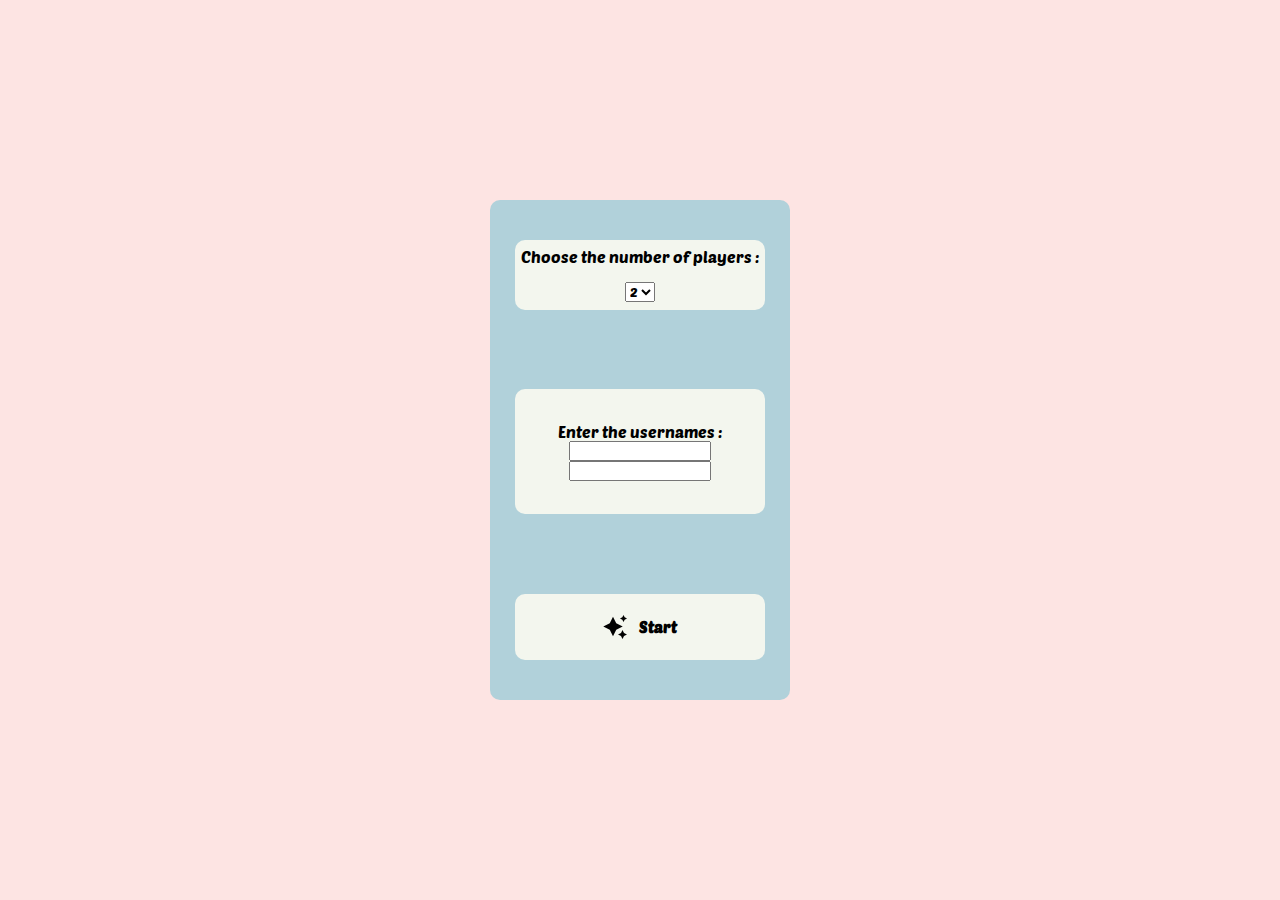
<file: index.html>
<!DOCTYPE html>
<html lang="en">
<head>
  <meta charset="UTF-8">
  <meta name="viewport" content="width=device-width, initial-scale=1.0">
  <link rel="stylesheet" href="styles.css">
  <link rel="preconnect" href="https://fonts.googleapis.com">
  <link rel="preconnect" href="https://fonts.gstatic.com" crossorigin>
  <link href="https://fonts.googleapis.com/css2?family=Poetsen+One&display=swap" rel="stylesheet">
  <title>Wheel of fortune</title>
</head>
<body>

  <div id="gameParameters">
    <div id="select-players">
      <p>Choose the number of players :<p>
      <select naxme="No-Players" id="playerSelect">
        <option value="2p">2</option>
        <option value="3p">3</option>
        <option value="4p">4</option>
      </select>
    </div>
    <div id = box-players>
      <div id="select-usernames">
        <p>Enter the usernames :</p>
        <div>
          <input type="text" name="username" id="username1">
          <input type="text" name="username" id="username2">
          <input type="text" name="username" id="username3">
          <input type="text" name="username" id="username4">
      </div>
      </div>
    </div>
    <button id="startButton" class="btn">
      <svg height="24" width="24" fill="#FFFFFF" viewBox="0 0 24 24" data-name="Layer 1" id="Layer_1" class="sparkle">
        <path d="M10,21.236,6.755,14.745.264,11.5,6.755,8.255,10,1.764l3.245,6.491L19.736,11.5l-6.491,3.245ZM18,21l1.5,3L21,21l3-1.5L21,18l-1.5-3L18,18l-3,1.5ZM19.333,4.667,20.5,7l1.167-2.333L24,3.5,21.667,2.333,20.5,0,19.333,2.333,17,3.5Z"></path>
      </svg>
      <span class="text">Start</span>
    </button>
  </div>

  <div id="gamePage">
    <div id="card">
      <button id="endGameButton">End Game</button>
      <div id="player-inputs">
        <div id="stockingTable"><div class="table" id="table"></div></div>
        <div id="game-container">
          <h1>Sentence</h1>
          <div id="sentence-container">
              <!-- Sentence with hidden letters will be displayed here -->
          </div>
          <div id="message"></div>
          <div id="controls">
              <input type="text" class="guessing-input" id="guess-input" maxlength="1" placeholder="Enter a letter">
              <button class="validation-buttons" id="guess-button">
                <span class="transition"></span>
                <span class="gradient"></span>
                <span class="label">Guess</span>
              </button>
              <input type="text" class="guessing-input" id="guess-sentence-input" placeholder="Guess the sentence">
              <button class="validation-buttons" id="guess-sentence-button">
                <span class="transition"></span>
                <span class="gradient"></span>
                <span class="label">Guess</span>
              </button>
              <input type="text" class="guessing-input" id="buy-vowel-input" maxlength="1" placeholder="Buy a vowel">
              <button class="validation-buttons" id="buy-vowel-button">
                <span class="transition"></span>
                <span class="gradient"></span>
                <span class="label">Buy</span>
              </button>
          </div>
          <button class="validation-buttons" id="skip-turn-button">
              <span class="transition"></span>
              <span class="gradient"></span>
              <span class="label">Skip Turn</span>
          </button>
          <div id="player-turn"></div>
        </div>
      </div>
      
      
      <div id="wheel-elements">
        <div id="usedLettersDisp">
          <p>Used letters :</p>
          <div id="lettersDiv">-</div>
        </div>
        <div class="wheelContainer">
          <div class="spinBtn">Spin</div>
          <div class="wheel">
            <div class="number" style="--i:1;--clr:#db7093"><span>800</span></div>
            <div class="number" style="--i:2;--clr:#f6cfd5"><span>500</span></div>
            <div class="number" style="--i:3;--clr:#20b2aa"><span>650</span></div>
            <div class="number" style="--i:4;--clr:#f6cfd5"><span>500</span></div>
            <div class="number" style="--i:5;--clr:#db7093"><span>900</span></div>
            <div class="number" id="noDollars" style="--i:6;--clr:#f47822"><span>Bankrupt</span></div>
            <div class="number" style="--i:7;--clr:#ff340f"><span>5000</span></div>
            <div class="number" style="--i:8;--clr:#f6cfd5"><span>500</span></div>
            <div class="number" style="--i:9;--clr:#e3dbe3"><span>600</span></div>
            <div class="number" style="--i:10;--clr:#ffda9b"><span>700</span></div>
            <div class="number" style="--i:11;--clr:#e3dbe3"><span>600</span></div>
            <div class="number" style="--i:12;--clr:#20b2aa"><span>650</span></div>
            <div class="number" style="--i:13;--clr:#f6cfd5"><span>500</span></div>
            <div class="number" style="--i:14;--clr:#ffda9b"><span>700</span></div>
            <div class="number" id="noDollars" style="--i:15;--clr:##9a5336"><span>Lose a turn</span></div>
            <div class="number" style="--i:16;--clr:#e3dbe3"><span>600</span></div>
            <div class="number" style="--i:17;--clr:#3cb371"><span>550</span></div>
            <div class="number" style="--i:18;--clr:#f6cfd5"><span>500</span></div>
            <div class="number" style="--i:19;--clr:#e3dbe3"><span>600</span></div>
            <div class="number" id="noDollars" style="--i:20;--clr:#f47822"><span>Bankrupt</span></div>
            <div class="number" style="--i:21;--clr:#20b2aa"><span>650</span></div>
            <div class="number" style="--i:22;--clr:#d63e92"><span>50</span></div>
            <div class="number" style="--i:23;--clr:#ffda9b"><span>700</span></div>
          </div>
        </div>
        <div id="valuePicked">Selected value :</div>
      </div>
    </div>
  </div>

  <div id="endGamePage">
    <div id="endGameBlock">
      <h1 id="winnerText">End of game</h1>
      <div id="table2"></div>
      <p>Go back to menu to set up a new game.</p>
      <button id="newGameButton" class="btn">
        <svg height="24" width="24" fill="#FFFFFF" viewBox="0 0 24 24" data-name="Layer 1" id="Layer_1" class="sparkle">
          <path d="M10,21.236,6.755,14.745.264,11.5,6.755,8.255,10,1.764l3.245,6.491L19.736,11.5l-6.491,3.245ZM18,21l1.5,3L21,21l3-1.5L21,18l-1.5-3L18,18l-3,1.5ZM19.333,4.667,20.5,7l1.167-2.333L24,3.5,21.667,2.333,20.5,0,19.333,2.333,17,3.5Z"></path>
        </svg>
        <span class="text">Back to menu</span>
      </button>
    </div>
  </div>

  <script src="index.js"></script>

</body>
</html>
</file>
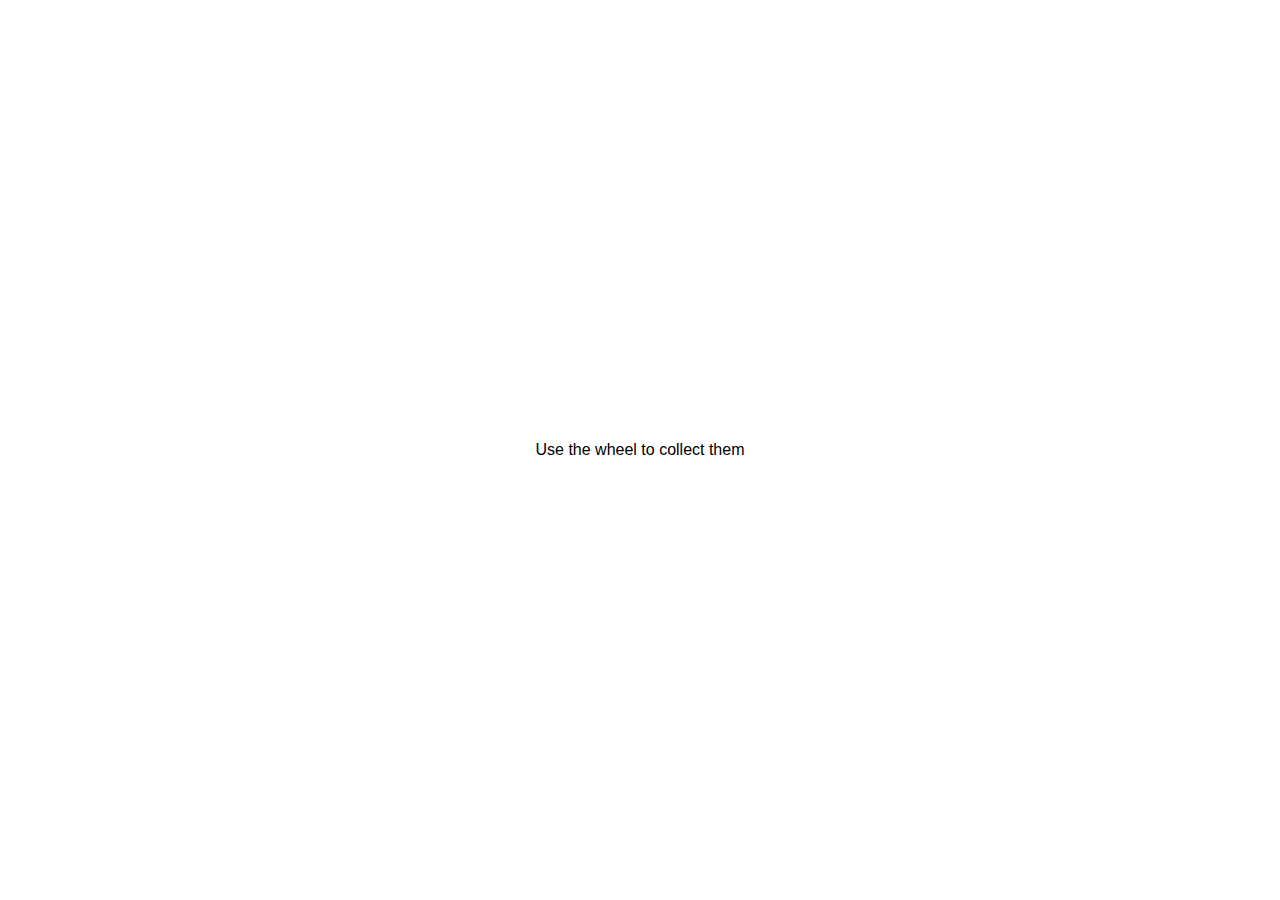
<file: menugenial/index.html>
<!DOCTYPE html>
<html lang="en">
<head>
    <meta charset="UTF-8">
    <meta name="viewport" content="width=device-width, initial-scale=1.0">
    <title>The Wish Wheel</title>
    <link rel="stylesheet" href="stylesMenu.css">
</head>
<body>
    <div>Use the wheel to collect them</div>
</body>
</file>
<file: styles.css>
*{
  margin:0;
  padding:0;
  font-family: "Poetsen One", sans-serif;
}

body{
  background-color: #fde4e3;
}

#gameParameters{
  margin:auto;
  background-color: #b1d1da;
  width: 300px;
  height: 500px;
  border-radius: 10px;
  display: flex;
  flex-direction: column;
  align-items: center;
  justify-content: space-around;

  position: absolute;
  top: 50%;
  left: 50%;
  -ms-transform: translate(-50%, -50%);
  transform: translate(-50%, -50%);
}

#select-players{
  background-color: #f3f6ee;
  height: 70px;
  width: 250px;
  border-radius: 10px;
  display: flex;
  flex-direction: column;
  align-items: center;
  justify-content: space-around;
}

#select-usernames{
  background-color: #f3f6ee;
  display: flex;
  flex-direction: column;
  align-items: center;
  justify-content: center;
  border-radius: 10px;
  height: 125px;
  width: 250px;
}

#gameParameters button{
  padding: 5px 10px;
  width: 250px;
  border-radius: 10px;
}

.btn {
  border: none;
  width: 15em;
  height: 5em;
  border-radius: 10px;
  display: flex;
  justify-content: center;
  align-items: center;
  gap: 12px;
  background: #f3f6ee;
  cursor: pointer;
  transition: all 450ms ease-in-out;
}

.sparkle {
  fill: black;
  transition: all 800ms ease;
}

.text {
  font-weight: 600;
  color: black;
  font-size: medium;
}

.btn:hover {
  background: linear-gradient(0deg,#A47CF3,#683FEA);
  box-shadow: inset 0px 1px 0px 0px rgba(255, 255, 255, 0.4),
  inset 0px -4px 0px 0px rgba(0, 0, 0, 0.2),
  0px 0px 0px 4px rgba(255, 255, 255, 0.2),
  0px 0px 180px 0px #9917FF;
  transform: translateY(-2px);
}

.btn:hover .text {
  color: white;
}

.btn:hover .sparkle {
  fill: white;
  transform: scale(1.2);
}

#gamePage{
  display: none;
  background-color: #fde4e3;
  justify-content: space-around;
  align-items: center;
  width: 100%;
  height: 100vh;
}

#card{
  display: flex;
  background-color: #b1d1da;
  justify-content: space-around;
  align-items: center;
  width: 96%;
  height: 92vh;
  position: relative;
  border-radius: 10px;
}

#player-inputs{
  display: flex;
  flex-direction: column;
  justify-content: space-around;
  align-items: center;
  height: 100%;

}

#wheel-elements{
  display: flex;
  flex-direction: column;
  align-items: center;
  justify-content: space-around;
  height: 100%;
}

table {
  border-collapse: collapse;
  width: 400px;
}

table, th, td {
  border: 1px solid black;
}

th, td {
  padding: 8px;
  text-align: left;
}

#usedLettersDisp{
  display: flex;
  flex-direction: column;
  align-items: center;
}

.wheelContainer{
  position: relative;
  width:500px;
  height: 500px;
  display: flex;
  justify-content: center;
  align-items: center;
}

.wheelContainer .spinBtn{
  position: absolute;
  width: 60px;
  height: 60px;
  background: #fff;
  border-radius: 50%;
  z-index: 10;
  display: flex;
  justify-content: center;
  align-items: center;
  text-transform: uppercase;
  font-weight: 600;
  color: #333;
  letter-spacing: 0.1em;
  border: 4px solid rgba (0,0,0,0.75);
  cursor: pointer;
  user-select: none;
}

.wheelContainer .spinBtn::before{
  content: '';
  position: absolute;
  top: -28px;
  width: 20px;
  height: 30px;
  background: #fff;
  clip-path: polygon(50% 0%, 15% 100%, 85% 100%);
}

.wheelContainer .wheel{
  position: absolute;
  top: 0;
  left: 0;
  width: 100%;
  height: 100%;
  background: #333;
  border-radius: 50%;
  overflow: hidden;
  box-shadow: 0 0 0 5px #333,
  0 0 0 15px #fff,
  0 0 0 18px #111;
  transition: transform 5s ease-in-out;
}

.wheelContainer .wheel .number{
  position: absolute;
  width: 50%;
  height: 50%;
  background: var(--clr);
  transform-origin: bottom right;
  transform: rotate(calc(360deg/23*var(--i)));
  clip-path: polygon(0 0, 23.5% 0, 100% 100%, 0 23.5%);
  display: flex;
  justify-content: center;
  align-items: center;
  user-select: none;
  cursor: pointer;

}

.wheelContainer .wheel .number span{
  position: relative;
  transform: rotate(45deg);
  font-size: 25px;
  font-weight: 700;
  color: #fff;
  text-shadow: 3px 5px 2px rgba(0,0,0,0.75);
}

.wheelContainer .wheel .number span::after{
  content: '$';
  position: absolute;
  font-size: 0.75em;
  font-weight: 500;

}

.wheelContainer .wheel #noDollars span::after{
  content: '';
}

#game-container {
  background-color: #fff;
  border-radius: 10px;
  box-shadow: 0 0 10px rgba(0, 0, 0, 0.1);
  padding: 20px;
  text-align: center;
  width: 400px;
}

#sentence-container {
  font-size: 24px;
  letter-spacing: 5px;
  margin-bottom: 10px;
  margin-top: 5px;
}

#message {
  margin-bottom: 10px;
  color: red;
  height: 40px;
}

#controls {
  margin-bottom: 10px;
}

.guessing-input {
  margin-top: 2px;
  padding: 5px;
  font-size: 16px;
}

.validation-buttons {
  padding: 7px 10px;
  font-size: 16px;
  cursor: pointer;
  background: black;
  color: white;
  border: none;
  position: relative;
  overflow: hidden;
  cursor: pointer;
  border-radius: 5px;
}

#buy-vowel-button{
  width: 64px
}

.gradient {
  position: absolute;
  width: 100%;
  height: 100%;
  left: 0;
  top: 0;
  border-radius: 0.6em;
  margin-top: -0.25em;
  background-image: linear-gradient(
    rgba(0, 0, 0, 0),
    rgba(0, 0, 0, 0),
    rgba(0, 0, 0, 0.3)
  );
}

.label {
  position: relative;
  top: -1px;
}

.transition {
  transition-timing-function: cubic-bezier(0, 0, 0.2, 1);
  transition-duration: 500ms;
  background-color: #db7093;
  border-radius: 9999px;
  width: 0;
  height: 0;
  position: absolute;
  left: 50%;
  top: 50%;
  transform: translate(-50%, -50%);
}

.validation-buttons:hover .transition {
  width: 14em;
  height: 14em;
}

.validation-buttons:active {
  transform: scale(0.97);
}


#player-turn {
  font-weight: bold;
  margin-top: 10px;
}

#endGamePage{
  display: none;
  width: 100%;
  height: 100vh;
  justify-content: space-around;
  flex-direction: column;
  align-items: center;
  background-color: #fde4e3;
}

#endGameBlock{
  display: flex;
  flex-direction: column;
  align-items: center;
  background-color: #b1d1da;;
  height: 400px;
  width: 600px;
  justify-content: space-around;
  border-radius: 10px;
}

#card #endGameButton{
  position: absolute;
  top: 5px;
  left: 5px;
}

#endImages{
  position: absolute;
  display: flex;
  justify-content: center;
  top: 20px;
  
}

#endGamePage img{
  width: 10%;
}
</file>
<file: menugenial/stylesMenu.css>
body, html {
    margin: 0;
    padding: 0;
    height: 100%;
    width: 100%;
    font-family: Arial, sans-serif;
    overflow: hidden;
    display: flex;
    justify-content: center;
    align-items: center;
}

.topcontainer {
    position: relative;
    width: 100%;
    height: 100%;
    display: flex;
    justify-content: center;
    align-items: center;
}

.background {
    position: absolute;
    top: 0;
    left: 0;
    width: 100%;
    height: 100%;
    background: url('/menugenial/images/background.png') no-repeat center center;
    background-size: cover;
    z-index: -1; /* Place the background behind other elements */
}

.character {
    position: absolute;
    width: 8%; /* Smaller characters */
}

.yuumi {
    bottom: 11%;
    right: 10%;
}

.volt {
    bottom: 11%;
    right: 20%;
}

.saturn {
    bottom: 11%;
    right: 30%;
}

.coffy {
    bottom: 11%;
    right: 40%;
}

.text {
    position: absolute;
    color: black;
    font-weight: bold;
    text-align: left;
}

.title {
    top: 35%;
    left: 5%;
    font-size: 3em;
}

.subtitle {
    top: 41%;
    left: 15%;
    font-size: 1.5em;
}

.play-button img {
    position: absolute;
    width: 200px;
    top : 11%;
    right : 4%;
}

.rules {
    bottom: 5%;
    left: 5%;
    font-size: 1.5em;
    background-color: white;
    border-radius: 10px;
    padding: 10px;
    cursor: pointer;
}

.aim {
    top: 90%;
    right: 5%;
    font-size: 1.2em;
    width: 40%;
}

.instruction {

    display: flex;
    flex-direction: column;
    justify-content: space-evenly;
    flex-wrap: nowrap;
    align-items: flex-end;
    align-content: stretch;
    top: 93%;
    right: 20%;
    font-size: 1em;
    width: 40%;
    color: rgb(90, 90, 90);
}
</file>
